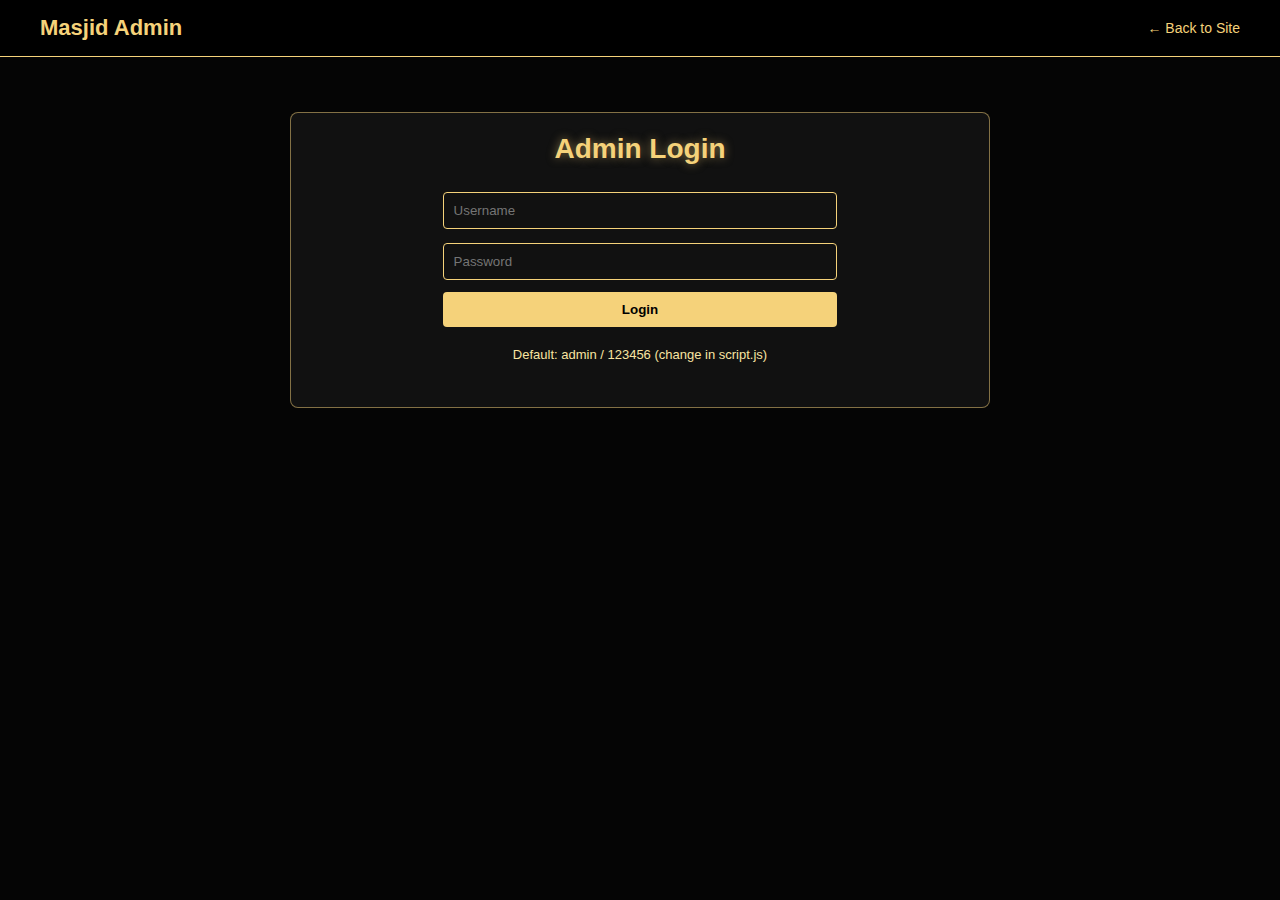
<file: admin.html>
<!DOCTYPE html>
<html lang="en">
<head>
    <meta charset="UTF-8">
    <meta name="viewport" content="width=device-width, initial-scale=1.0">
    <title>Masjid Admin Panel</title>
    <link rel="stylesheet" href="style.css">
    <script src="script.js" defer></script>
</head>
<body class="admin-body">

<header>
    <nav>
        <h2 class="logo">Masjid Admin</h2>
        <ul>
            <li><a href="index.html">← Back to Site</a></li>
        </ul>
    </nav>
</header>

<section class="admin-section">
    <!-- LOGIN BOX -->
    <div id="admin-login-box" class="admin-login-box">
        <h2>Admin Login</h2>
        <form id="admin-login-form">
            <input type="text" id="admin-username" placeholder="Username" required>
            <input type="password" id="admin-password" placeholder="Password" required>
            <button type="submit">Login</button>
        </form>
        <p class="section-note">Default: admin / 123456 (change in script.js)</p>
        <p id="admin-login-error" class="error-message"></p>
    </div>

    <!-- DASHBOARD -->
    <div id="admin-dashboard" class="admin-dashboard hidden">
        <h2>Admin Dashboard</h2>

        <!-- PRAYER TIMINGS MANAGEMENT -->
        <div class="admin-card">
            <h3>Manage Prayer Timings</h3>
            <p class="section-note">These timings show on the main website.</p>

            <form id="prayer-form" class="prayer-form">
                <div class="prayer-row">
                    <label>Fajr</label>
                    <input type="text" name="Fajr" placeholder="5:00 AM">
                </div>
                <div class="prayer-row">
                    <label>Dhuhr</label>
                    <input type="text" name="Dhuhr" placeholder="1:00 PM">
                </div>
                <div class="prayer-row">
                    <label>Asr</label>
                    <input type="text" name="Asr" placeholder="4:10 PM">
                </div>
                <div class="prayer-row">
                    <label>Maghrib</label>
                    <input type="text" name="Maghrib" placeholder="5:30 PM">
                </div>
                <div class="prayer-row">
                    <label>Isha</label>
                    <input type="text" name="Isha" placeholder="7:10 PM">
                </div>
                <div class="prayer-row">
                    <label>Jumu'ah</label>
                    <input type="text" name="Jumu’ah" placeholder="1:15 PM">
                </div>

                <button type="submit">Save Timings</button>
                <p id="prayer-save-message" class="success-message"></p>
            </form>
        </div>

        <!-- EVENTS MANAGEMENT -->
        <div class="admin-card">
            <h3>Manage Events</h3>
            <form id="event-form" class="event-form">
                <input type="text" id="event-title" placeholder="Event Title" required>
                <input type="date" id="event-date" required>
                <input type="time" id="event-time" required>
                <button type="submit">Add Event</button>
            </form>
            <p class="section-note">Events appear in list + calendar on main site.</p>
            <ul id="admin-events-list" class="admin-events-list">
                <!-- Existing events loaded here -->
            </ul>
        </div>
    </div>
</section>

</body>
</html>
</file>
<file: style.css>
* {
    margin: 0;
    padding: 0;
    box-sizing: border-box;
    font-family: 'Poppins', sans-serif;
}

body {
    background: #0a0a0a;  /* Black background */
    color: #f5d27a;       /* Gold text */
}

/* NAVBAR */
nav {
    display: flex;
    justify-content: space-between;
    align-items: center;
    padding: 15px 40px;
    background: #000000;
    color: #f5d27a;
    border-bottom: 1px solid #f5d27a;
    position: sticky;
    top: 0;
    z-index: 100;
}

nav ul {
    display: flex;
    list-style: none;
}

nav ul li {
    margin-left: 20px;
}

nav ul li a {
    color: #f5d27a;
    text-decoration: none;
    font-size: 14px;
    transition: 0.2s;
}

nav ul li a:hover {
    color: #ffffff;
}

.logo {
    font-size: 22px;
    font-weight: bold;
    color: #f5d27a;
}

/* HERO */
.hero {
    position: relative;
    background: url('images/hero.jpg') center/cover no-repeat;
    height: 75vh;
    display: flex;
    justify-content: center;
    align-items: center;
    text-align: center;
    border-bottom: 2px solid #f5d27a;
}

.hero-overlay {
    position: absolute;
    inset: 0;
    background: linear-gradient(to bottom, rgba(0,0,0,0.7), rgba(0,0,0,0.9));
}

.hero-text {
    position: relative;
    z-index: 1;
    padding: 0 20px;
}

.hero-text h1 {
    font-size: 40px;
    color: #f5d27a;
    text-shadow: 0 0 15px rgba(245, 210, 122, 0.7);
}

.hero-text p {
    color: #ffe9b0;
    margin: 10px 0 20px;
    font-size: 16px;
}

.btn {
    background: #f5d27a;
    padding: 10px 22px;
    color: #000;
    text-decoration: none;
    border-radius: 4px;
    font-weight: bold;
    transition: 0.3s;
    display: inline-block;
}

.btn:hover {
    background: #ffe7a0;
    box-shadow: 0 0 10px #f5d27a;
}

/* GENERIC SECTIONS */
section {
    padding: 50px 30px;
    text-align: center;
}

section h2 {
    color: #f5d27a;
    font-size: 28px;
    margin-bottom: 10px;
    text-shadow: 0 0 10px rgba(245, 210, 122, 0.5);
}

.section-note {
    font-size: 13px;
    color: #f8e4a1;
    margin-bottom: 25px;
}

/* ABOUT */
.about p {
    max-width: 800px;
    margin: auto;
    line-height: 1.6;
}

/* LIVE ADHAN */
.live-adhan-subtitle {
    font-size: 13px;
    margin-bottom: 15px;
    color: #f8e4a1;
}

#live-adhan-box {
    max-width: 600px;
    margin: auto;
    padding: 15px 20px;
    border-radius: 8px;
    background: #111;
    border: 1px solid #f5d27a;
    text-align: left;
}

#live-adhan-box p {
    margin: 5px 0;
    font-size: 14px;
}

/* PRAYER TIMINGS */
table {
    width: 70%;
    margin: 0 auto;
    border-collapse: collapse;
    background: #111;
}

table, th, td {
    border: 1px solid #f5d27a;
    padding: 10px;
}

th {
    background: #f5d27a;
    color: #000;
    font-weight: bold;
}

/* COURSES */
.courses-grid {
    display: grid;
    grid-template-columns: repeat(auto-fit, minmax(220px, 1fr));
    gap: 20px;
    max-width: 900px;
    margin: auto;
}

.course-card {
    background: #111;
    border-radius: 8px;
    padding: 18px;
    text-align: left;
    border: 1px solid rgba(245, 210, 122, 0.5);
    box-shadow: 0 0 8px rgba(245, 210, 122, 0.15);
}

/* EVENTS + CALENDAR */
.events-layout {
    display: flex;
    flex-wrap: wrap;
    gap: 25px;
    justify-content: center;
    align-items: flex-start;
    max-width: 1000px;
    margin: auto;
}

.events-list, .calendar-box {
    background: #111;
    border-radius: 8px;
    padding: 18px;
    border: 1px solid rgba(245, 210, 122, 0.5);
    flex: 1 1 280px;
}

.events-list ul {
    list-style: none;
    text-align: left;
}

.events-list li {
    padding: 8px 0;
    border-bottom: 1px dashed rgba(245, 210, 122, 0.3);
    font-size: 14px;
}

/* CALENDAR */
#calendar {
    margin-top: 10px;
}

.calendar-header {
    display: flex;
    justify-content: space-between;
    align-items: center;
    margin-bottom: 10px;
}

.calendar-grid {
    display: grid;
    grid-template-columns: repeat(7, 1fr);
    gap: 5px;
}

.calendar-day-name, .calendar-day {
    padding: 6px 0;
    font-size: 12px;
}

.calendar-day-name {
    font-weight: bold;
}

.calendar-day {
    border: 1px solid rgba(245, 210, 122, 0.2);
    border-radius: 4px;
}

.calendar-day.has-event {
    background: rgba(245, 210, 122, 0.2);
    border-color: #f5d27a;
}

/* MEDIA */
.media-grid {
    display: grid;
    grid-template-columns: repeat(auto-fit, minmax(260px, 1fr));
    gap: 20px;
    max-width: 1000px;
    margin: auto;
}

.media-item {
    background: #111;
    border-radius: 8px;
    padding: 18px;
    border: 1px solid rgba(245, 210, 122, 0.5);
}

.video-wrapper {
    position: relative;
    padding-bottom: 56.25%;
    height: 0;
    margin-top: 10px;
}

.video-wrapper iframe {
    position: absolute;
    inset: 0;
    width: 100%;
    height: 100%;
}

/* DONATION */
.donation-layout {
    display: grid;
    grid-template-columns: repeat(auto-fit, minmax(230px, 1fr));
    gap: 18px;
    max-width: 1000px;
    margin: auto;
}

.donation-box {
    background: #111;
    border-radius: 8px;
    padding: 18px;
    text-align: left;
    border: 1px solid rgba(245, 210, 122, 0.5);
}

.donation-form-box form {
    display: flex;
    flex-direction: column;
}

.donation-form-box input, 
.donation-form-box textarea {
    padding: 10px;
    margin: 7px 0;
    border: 1px solid #f5d27a;
    border-radius: 4px;
    background: #000;
    color: #f5d27a;
}

.donation-form-box button {
    padding: 10px;
    background: #f5d27a;
    color: #000;
    border: none;
    border-radius: 4px;
    margin-top: 5px;
    font-weight: bold;
}

/* CONTACT */
form {
    width: 60%;
    max-width: 600px;
    margin: 20px auto;
    display: flex;
    flex-direction: column;
}

form input, textarea {
    padding: 10px;
    margin: 7px 0;
    border: 1px solid #f5d27a;
    border-radius: 4px;
    background: #111;
    color: #f5d27a;
}

form button {
    padding: 10px;
    background: #f5d27a;
    color: #000;
    border: none;
    border-radius: 4px;
    margin-top: 5px;
    font-weight: bold;
}

.map iframe {
    border: 2px solid #f5d27a;
    border-radius: 10px;
    margin-top: 20px;
}

/* MESSAGES */
.success-message {
    color: #9ff59a;
    font-size: 13px;
    margin-top: 5px;
}

.error-message {
    color: #ff8686;
    font-size: 13px;
    margin-top: 5px;
}

/* FOOTER */
footer {
    background: #000;
    color: #f5d27a;
    padding: 12px;
    text-align: center;
    border-top: 1px solid #f5d27a;
}

/* ADMIN PAGE */
.admin-body {
    background: #050505;
}

.admin-section {
    padding: 40px 20px;
}

.admin-login-box, .admin-dashboard .admin-card {
    max-width: 700px;
    margin: 15px auto;
    background: #111;
    padding: 20px;
    border-radius: 8px;
    border: 1px solid rgba(245, 210, 122, 0.5);
}

.admin-login-box h2,
.admin-dashboard h2 {
    text-align: center;
}

.admin-dashboard {
    max-width: 900px;
    margin: 20px auto;
}

.prayer-form .prayer-row {
    display: flex;
    justify-content: space-between;
    align-items: center;
    margin: 6px 0;
}

.prayer-form .prayer-row label {
    flex: 1;
    text-align: left;
}

.prayer-form .prayer-row input {
    flex: 1;
    margin-left: 10px;
}

.event-form {
    display: grid;
    grid-template-columns: repeat(auto-fit, minmax(140px, 1fr));
    gap: 8px;
    margin-bottom: 10px;
}

.admin-events-list {
    list-style: none;
    text-align: left;
    font-size: 14px;
}

.admin-events-list li {
    padding: 5px 0;
    border-bottom: 1px dashed rgba(245, 210, 122, 0.3);
}

.admin-events-list button {
    margin-left: 10px;
    padding: 3px 6px;
    font-size: 12px;
}

/* UTILS */
.hidden {
    display: none;
}

/* RESPONSIVE */
@media (max-width: 768px) {
    nav {
        flex-direction: column;
        align-items: flex-start;
    }

    nav ul {
        flex-wrap: wrap;
        margin-top: 10px;
    }

    section {
        padding: 40px 15px;
    }

    table, form {
        width: 100%;
    }

    .prayer-form .prayer-row {
        flex-direction: column;
        align-items: flex-start;
    }

    .prayer-form .prayer-row input {
        margin-left: 0;
        width: 100%;
        margin-top: 5px;
    }
}
</file>
